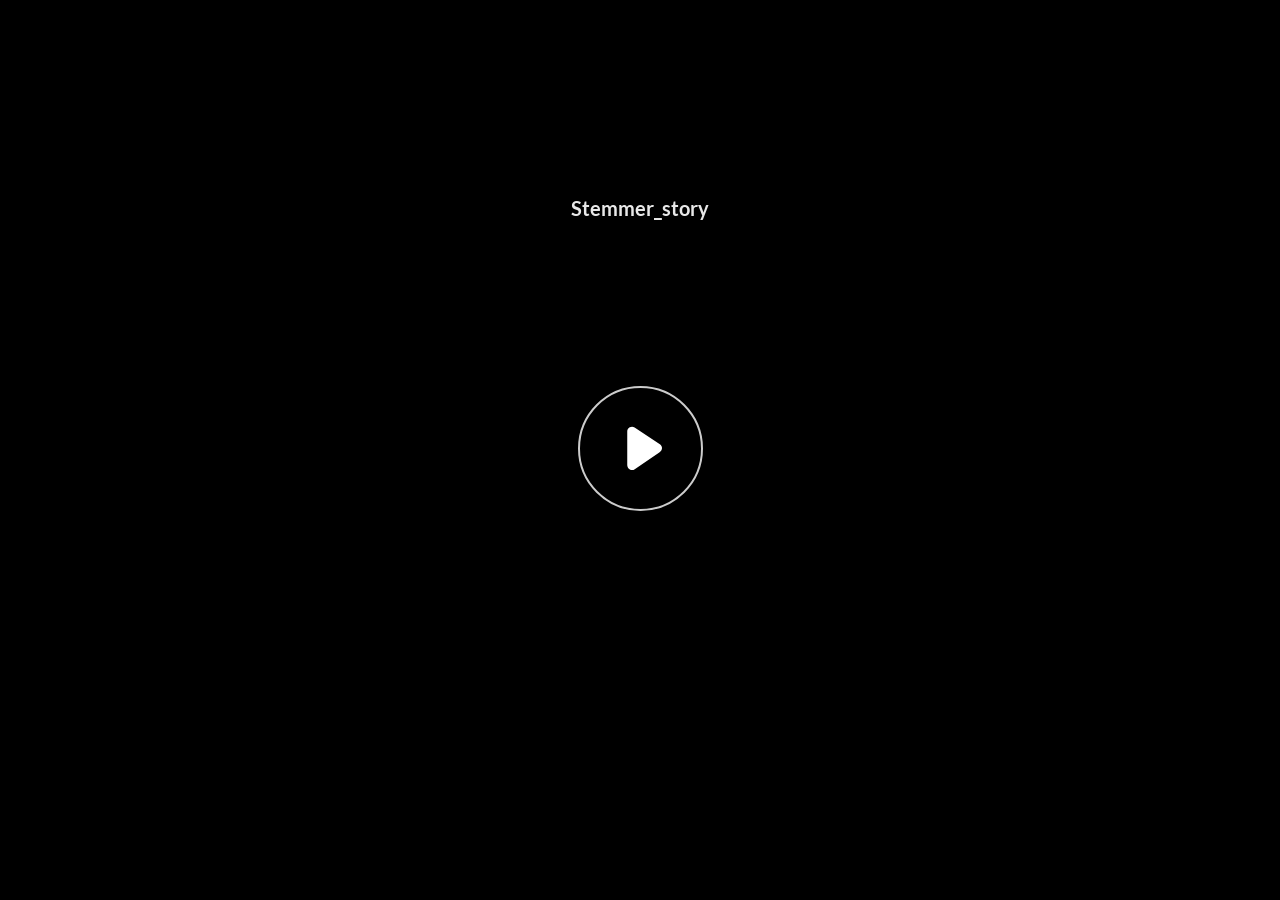
<file: index.html>
﻿<!doctype html>
<html lang="en-US">
<head>
  <meta charset="utf-8">
  <!-- Created using Storyline 360 x64 - http://www.articulate.com  -->
  <!-- version: 3.121.37380.0 -->
  <title>Stemmer_story</title>
  <meta http-equiv="x-ua-compatible" content="IE=edge"/>
  <meta name="viewport" content="width=device-width,initial-scale=1,user-scalable=no,shrink-to-fit=no,minimal-ui"/>
  <meta name="apple-mobile-web-app-capable" content="yes"/>
  <style>
    html, body { height: 100%; padding: 0; margin: 0 }
    #app { height: 100%; width: 100%; }
  </style>

  <script>
    window.DS = {};
    window.globals = {
      DATA_PATH_BASE: '',
      HAS_FRAME: true,
      HAS_SLIDE: true,

      lmsPresent: false,
      tinCanPresent: false,
      cmi5Present: false,
      aoSupport: false,
      scale: 'Scaled',
      captureRc: false,
      browserSize: 'optimal',
      bgColor: '#282828',
      features: 'DropInBase,JsInteractions,LoadPromiseUpgrade,Localization,MediaPromiseUpgrade,PlayerMemoryEnhancements,SlideLevelScale',
      themeName: 'unified',
      preloaderColor: '#FFFFFF',
      suppressAnalytics: false,
      productChannel: 'stable',
      publishSource: 'storyline',
      aid: 'aid|c4253507-ab9e-5262-bb10-c7ed85bdbb17',
      cid: 'bbb8fe69-e2cb-4185-8234-b8ba8826e631',
      playerVersion: '3.121.37380.0',
      publishTimestamp: '2026-08-04T02:04:14.3203071Z',
      maxIosVideoElements: 10,
      connectionSettings: { message: 'You%20are%20offline.%20Trying%20to%20reconnect...', useDarkTheme: false, mode: 'disabled' },
      hasFeature: function(feature) {
        return this.features.split(',').includes(feature);
      },
      
      parseParams: function(qs) {
        if (window.globals.parsedParams != null) {
          return window.globals.parsedParams;
        }
        qs = (qs || window.location.search.substr(1)).split('+').join(' ');
        var params = {},
            tokens,
            re = /[?&]?([^=]+)=([^&]*)/g;

        while (tokens = re.exec(qs)) {
          params[decodeURIComponent(tokens[1]).trim()] =
            decodeURIComponent(tokens[2]).trim();
        }
        window.globals.parsedParams = params;
        return params;
      }

    };

    if (window.flagsUnderTest != null) {
      window.globals.features = window.flagsUnderTest.reduce((accum, feature) => {
        if (!accum.includes(feature)) {
          accum.push(feature);
        }
        return accum;
      }, window.globals.features.split(',')).join();
    }
  </script>
  <script>
    var isIe11 = ('ActiveXObject' in window || window.MSBlobBuilder != null)
      && window.msCrypto != null && !window.ActiveXObject;
    if (isIe11) {
      window.globals.unsupportedBrowser = true;
      document.write(atob('[base64]'));
    }
  </script>

  <script>
    if (window.globals.hasFeature('Localization')) {
      
      
    }
  </script>

  
  
  <script>window.THREE = { };</script>
  
</head>
<body style="background: #282828" class="cs-HTML theme-unified">
  <!-- 360 -->
  <script>!function(){var e,i=/iPhone/i,o=/iPod/i,n=/iPad/i,t=/\biOS-universal(?:.+)Mac\b/i,r=/\bAndroid(?:.+)Mobile\b/i,a=/Android/i,d=/(?:SD4930UR|\bSilk(?:.+)Mobile\b)/i,p=/Silk/i,l=/Windows Phone/i,u=/\bWindows(?:.+)ARM\b/i,b=/BlackBerry/i,s=/BB10/i,c=/Opera Mini/i,f=/\b(CriOS|Chrome)(?:.+)Mobile/i,h=/Mobile(?:.+)Firefox\b/i,v=function(e){return void 0!==e&&"MacIntel"===e.platform&&"number"==typeof e.maxTouchPoints&&e.maxTouchPoints>1&&"undefined"==typeof MSStream};e=function(e){var m={userAgent:"",platform:"",maxTouchPoints:0};e||"undefined"==typeof navigator?"string"==typeof e?m.userAgent=e:e&&e.userAgent&&(m={userAgent:e.userAgent,platform:e.platform,maxTouchPoints:e.maxTouchPoints||0}):m={userAgent:navigator.userAgent,platform:navigator.platform,maxTouchPoints:navigator.maxTouchPoints||0};var g=m.userAgent,y=g.split("[FBAN");void 0!==y[1]&&(g=y[0]),void 0!==(y=g.split("Twitter"))[1]&&(g=y[0]);var A=function(e){return function(i){return i.test(e)}}(g),w={apple:{phone:A(i)&&!A(l),ipod:A(o),tablet:!A(i)&&(A(n)||v(m))&&!A(l),universal:A(t),device:(A(i)||A(o)||A(n)||A(t)||v(m))&&!A(l)},amazon:{phone:A(d),tablet:!A(d)&&A(p),device:A(d)||A(p)},android:{phone:!A(l)&&A(d)||!A(l)&&A(r),tablet:!A(l)&&!A(d)&&!A(r)&&(A(p)||A(a)),device:!A(l)&&(A(d)||A(p)||A(r)||A(a))||A(/\bokhttp\b/i)},windows:{phone:A(l),tablet:A(u),device:A(l)||A(u)},other:{blackberry:A(b),blackberry10:A(s),opera:A(c),firefox:A(h),chrome:A(f),device:A(b)||A(s)||A(c)||A(h)||A(f)},any:!1,phone:!1,tablet:!1};return w.any=w.apple.device||w.android.device||w.windows.device||w.other.device,w.phone=w.apple.phone||w.android.phone||w.windows.phone,w.tablet=w.apple.tablet||w.android.tablet||w.windows.tablet,w}(),"object"==typeof exports&&"undefined"!=typeof module?module.exports=e:"function"==typeof define&&define.amd?define((function(){return e})):this.isMobile=e}();
    window.isMobile.apple.tablet = window.isMobile.apple.tablet ||
      (navigator.platform === 'MacIntel' && navigator.maxTouchPoints > 1);
    window.isMobile.apple.device = window.isMobile.apple.device || window.isMobile.apple.tablet;
    window.isMobile.tablet = window.isMobile.tablet || window.isMobile.apple.tablet;
    window.isMobile.any = window.isMobile.any || window.isMobile.apple.tablet;
  </script>

  <div id="focus-sink" tabindex="-1"></div>

  <div id="preso"></div>
  <script>
    (function() {

      var classTypes = [ 'desktop', 'mobile', 'phone', 'tablet' ];

      var addDeviceClasses = function(prefix, testObj) {
        var curr, i;
        for (i = 0; i < classTypes.length; i++) {
          curr = classTypes[i];
          if (testObj[curr]) {
            document.body.classList.add(prefix + curr);
          }
        }
      };

      var params = window.globals.parseParams(),
          isDevicePreview = params.devicepreview === '1',
          isPhoneOverride = params.deviceType === 'phone' || (isDevicePreview && params.phone == '1'),
          isTabletOverride = (params.deviceType === 'tablet' || isDevicePreview) && !isPhoneOverride,
          isMobileOverride = isPhoneOverride || isTabletOverride;

      var deviceView = {
        desktop: !window.isMobile.any && !isMobileOverride,
        mobile: window.isMobile.any || isMobileOverride,
        phone: isPhoneOverride || (window.isMobile.phone && !isTabletOverride),
        tablet: isTabletOverride || window.isMobile.tablet
      };

      window.globals.deviceView = deviceView;
      window.isMobile.desktop = !window.isMobile.any;
      window.isMobile.mobile = window.isMobile.any;

      addDeviceClasses('view-', deviceView);

    })();
  </script>
  
  <script src='story_content/triggers.js' type=text/javascript></script>
<script src='story_content/user.js' type=text/javascript></script>
  <div class="slide-loader"></div>

  <script>
    var doc = document, loader = doc.body.querySelector('.slide-loader'); [ 1, 2, 3 ].forEach(function(n) { var d = doc.createElement('div'); d.style.backgroundColor = window.globals.preloaderColor; d.classList.add('mobile-loader-dot'); d.classList.add('dot' + n); loader.appendChild(d); });
  </script>

  <div class="mobile-load-title-overlay" style="display: none">
    <div class="mobile-load-title">Stemmer_story</div>
  </div>

  <div class="mobile-chrome-warning"></div>

  
<style>
  .warn-connection-dialog {
    display: none;
    background: transparent;
    pointer-events: all;
    position: fixed;
    left: 0;
    top: 0;
    width: 100%;
    height: 100%;
    z-index: 999;
  }

  .warn-connection-content {
    pointer-events: all;
    border-radius: 4px;
    background: white;
    border: 1px solid #E7E7E7;
    color: #333333;
    box-shadow: 0 2px 4px rgba(0, 0, 0, 0.25);
    transition: all 150ms ease-out;
    position: absolute;
    white-space: nowrap;
  }

  .view-phone.is-landscape .warn-connection-content {
    left: 23px;
    bottom: 23px;
  }

  .view-tablet.is-landscape .warn-connection-content {
    left: 50%;
    top: 20px;
    transform: translateX(-50%);
  }

  .view-mobile.is-portrait .warn-connection-content {
    transform: translate(-50%, calc(-100% - 15px));
  }

  .warn-connection-content p {
    display: inline-block;
    margin: 0 8px 0 0;
    line-height: 33px;
    font-size: 11px;
  }

  .warn-connection-content svg {
    position: relative;
    vertical-align: middle;
    margin: 0 2px 2px 8px;
  }

  .view-desktop .warn-connection-content {
    left: 1.5em;
    bottom: 1.5em;
  }

  .view-desktop .warn-connection-content p {
    font-size: 1.1em;
  }

  .is-offline .warn-connection-dialog {
    display: block;
  }

  .is-offline .cs-panel * {
    pointer-events: none !important;
  }

  .is-offline .cs-panel {
    pointer-events: all !important;
  }

  .is-offline #nav-controls * {
    pointer-events: none !important;
  }

  .is-offline #nav-controls {
    pointer-events: all !important;
  }
</style>

<div class="warn-connection-dialog" role="alertdialog" aria-modal="true" tabindex="0" aria-labelledby="warn-connection-message">
  <div class="warn-connection-content">
    <svg width="17" height="15" viewBox="0 0 17 15" xmlns="http://www.w3.org/2000/svg">
      <path fill="#8F0000" stroke="white" d="M16.07,12.98 L15.88,12.23 L9.51,1.21 C8.97,0.26,7.6,0.26,7.06,1.21 L0.69,12.23 C0.15,13.16,0.81,14.36,1.91,14.36 H14.65 C15.47,14.36,16.05,13.7,16.07,12.98 Z"/>
      <path fill="white" stroke="white" d="M8.58,5.5 C8.35,5.28,8.5,5.35,8.21,5.32 C8.09,5.35,7.97,5.49,7.96,5.67 C7.97,5.79,7.98,5.92,7.98,6.04 L7.98,6.04 C7.99,6.17,8,6.31,8.01,6.43 L8.01,6.44 C8.03,6.92,8.06,7.41,8.09,7.9 L8.09,7.9 C8.12,8.39,8.14,8.88,8.17,9.37 C8.17,9.39,8.18,9.42,8.2,9.44 C8.23,9.46,8.25,9.47,8.28,9.47 C8.31,9.47,8.34,9.46,8.35,9.44 C8.37,9.43,8.38,9.4,8.39,9.35 L8.39,9.34 C8.39,9.24,8.4,9.15,8.4,9.05 L8.4,9.05 C8.41,8.96,8.41,8.86,8.42,8.75 C8.43,8.44,8.45,8.12,8.47,7.81 L8.47,7.81 C8.49,7.49,8.51,7.18,8.53,6.87 C8.55,6.46,8.56,6.05,8.59,5.64 L8.6,5.62 C8.6,5.57,8.59,5.53,8.58,5.5 L8.21,5.32 Z"/>
      <circle fill="white" stroke="white" cx="8.3" cy="11.35" r="0.3"/>
    </svg>
    <p id="warn-connection-message">You are offline. Trying to reconnect...</p>
  </div>
</div>

<script>
  (function() {
    window.DS.connection = {
      warningShown: false,
      assets: {},
      loadingAssetGroup: false,
      retryDelay: 500
    };

    var connectionSettings = window.globals.connectionSettings || {};

    var useConnectionMessages = window.AbortController != null &&
      window.location.protocol != 'file:' &&
      connectionSettings.mode === 'normal';

    window.DS.connection.useConnectionMessages = useConnectionMessages;

    var assetCount = 0;
    var checkLoadedId;


    if (useConnectionMessages && connectionSettings != null) {
      var contentEl = document.querySelector('.warn-connection-content');
      var messageEl = contentEl.querySelector('p');

      if (connectionSettings.useDarkTheme) {
        contentEl.style.borderColor = '#BABBBA';
        contentEl.style.backgroundColor = '#282828';
        contentEl.style.color = '#FFFFFF';
      }

      if (connectionSettings.message != null) {
        messageEl.textContent = window.decodeURIComponent(connectionSettings.message);
      }
    }

    function checkAssetsReady() {
      for (var i in DS.connection.assets) {
        if (!DS.connection.assets[i].success) {
          return false;
        }
      }
      return true;
    }

    function stopAssetGroup() {
      if (!useConnectionMessages) { return; }

      assetCount = 0;

      DS.connection.oldAssetGroup = DS.connection.assets;
      DS.connection.assets = {};
      DS.connection.loadingAssetGroup = false;
      clearInterval(checkLoadedId);
    }

    function startAssetGroup() {
      if (!useConnectionMessages) { return; }
      var ticks = 0;
      clearInterval(checkLoadedId);
      checkLoadedId = setInterval(function() {
        var loaded = 0;
        if (assetCount === 0 && loaded === 0) {
          clearInterval(checkLoadedId);
          return;
        }

        for (var i in DS.connection.assets) {
          if (DS.connection.assets[i].success) {
            loaded++;
          }
        }

        if (assetCount === loaded && checkAssetsReady()) {
          for (var i in DS.connection.assets) {
            if (DS.connection.assets[i].action) {
              DS.connection.assets[i].action();
            }
          }
          hideWarning();
          stopAssetGroup();
        }
      }, 100)
    }

    function requiredAsset(url, action, retry, type) {
      if (!useConnectionMessages) { return; }
      if (DS.connection.assets[url]) { return; }

      DS.connection.assets[url] = {
        success: false, action: action, retry: retry, type: type
      };
      assetCount = Object.keys(DS.connection.assets).length;
      if (!DS.connection.loadingAssetGroup) {
        startAssetGroup();
      }
      DS.connection.loadingAssetGroup = true;
    }

    function assetLoaded(url) {
      if (!useConnectionMessages) { return; }
      if (DS.connection.assets[url]) {
        DS.connection.assets[url].success = true;
      }
    }

    function assetFailed(url) {
      if (!useConnectionMessages) { return; }
      if (!DS.connection.assets[url]) {
        if (/\.js$/.test(url) && url.indexOf('transcripts') === -1) {
          setTimeout(function() {
            if (DS.connection.lastSlideLoaded != null) {
              DS.connection.lastSlideLoaded();
            }
          }, DS.connection.retryDelay);
        }
        return;
      }
      if (!DS.connection.warningShown) { showWarning(); }
      if (DS.connection.assets[url].retry) {
        setTimeout(function() {
          if (!DS.connection.assets[url].success) {
            DS.connection.assets[url].retry()
          }
        }, DS.connection.retryDelay);
      }
    }

    function hideWarning() {
      document.body.classList.remove('is-offline');
      DS.connection.warningShown = false;
      enableKeys();
    }
    DS.connection.hideWarning = hideWarning

    function showWarning(btn) {
      document.body.classList.add('is-offline')
      DS.connection.warningShown = true;
      updateWarningPosition();
      disableKeys();
    }

    function updateWarningPosition() {
      if (!DS.connection.warningShown) {
        return;
      }

      var isPortrait = document.body.classList.contains('is-portrait');
      var isMobile = document.body.classList.contains('view-mobile');
      var warningEl = document.querySelector('.warn-connection-content');

      if (isPortrait && isMobile) {
        var slide = document.querySelector('.primary-slide');
        var slideRect = slide != null
          ? slide.getBoundingClientRect()
          : { top: window.innerHeight, left: 0, width: window.innerWidth };

        warningEl.style.top = `${slideRect.top}px`
        warningEl.style.left = `${slideRect.left + slideRect.width / 2}px`
      } else {
        warningEl.style.top = null;
        warningEl.style.left = null;
      }

      window.requestAnimationFrame(updateWarningPosition);
    }

    function onDisableKeyDown(e) {
      e.preventDefault();
      e.stopImmediatePropagation();
    }

    function onDisableKeyUp(e) {
      e.preventDefault();
      e.stopImmediatePropagation();
    }

    var accStyle = document.createElement('style');
    var warnDialogEl = document.querySelector('.warn-connection-dialog');

    function disableKeys() {
      if (DS.views && DS.views.nsStack && DS.views.nsStack.length === 1) {
        DS.views.nsStack[0].tabReachable = false
        DS.views.nsStack[0].updateTabIndex(true);
      }

      accStyle.innerHTML = '.acc-shadow-dom { display: none; }';
      document.body.appendChild(accStyle);

      warnDialogEl.parentNode.append(warnDialogEl);
      warnDialogEl.focus();
    }

    function enableKeys() {
      accStyle.remove();
      if (DS.views && DS.views.nsStack && DS.views.nsStack.length === 1 && DS.views.nsStack[0].name === '_frame') {
        DS.views.nsStack[0].tabReachable = true;
        DS.views.nsStack[0].updateTabIndex();
      }
    }

    // these will all be noops if the feature flag isn't set in
    // the data and `window.globals.features`
    DS.connection.requiredAsset = requiredAsset;
    DS.connection.assetLoaded = assetLoaded;
    DS.connection.assetFailed = assetFailed;
    DS.connection.stopAssetGroup = stopAssetGroup;
    DS.connection.startAssetGroup = startAssetGroup;
  })();
</script>


  <script>
    
    if (window.autoSpider && window.vInterfaceObject) {
      document.querySelector('.mobile-load-title-overlay').style.display = 'none';
    }
  </script>

  

  <link rel="stylesheet" href="html5/data/css/output.min.css" data-noprefix/>
</body>
<script src="html5/lib/scripts/bootstrapper.min.js"></script>
</html>
</file>
